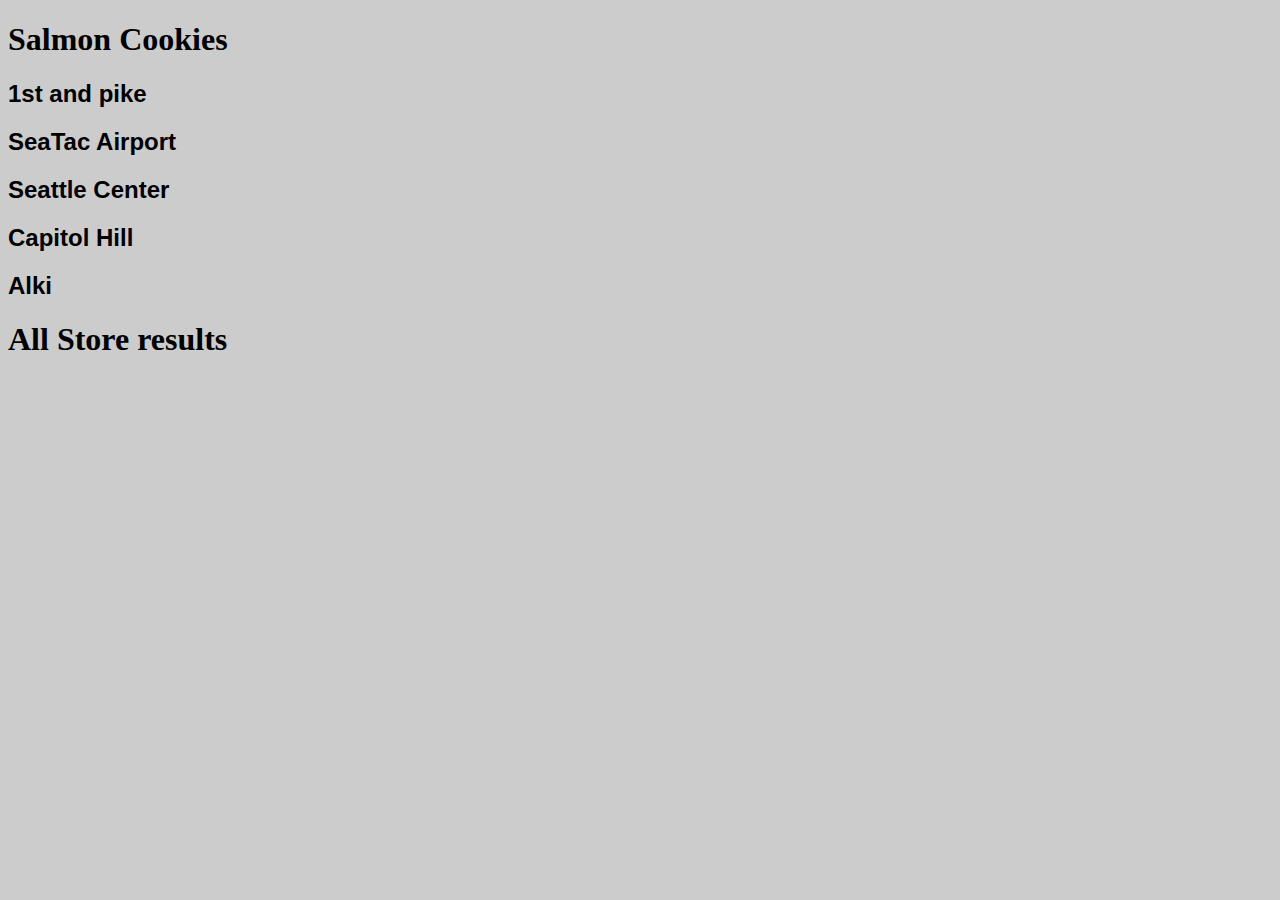
<file: index.html>
<!DOCTYPE html>
<html>

<head>
  <link rel=stylesheet href= 'style.css' >
  <meta charset="utf-8">
  <title>Salmon Cookies</title>
</head>

<body>
  <h1>Salmon Cookies</h1>

  <h2 id= "First">1st and pike</h2>
  <ul id="Pike"></ul>

  <h2 id = "Second">SeaTac Airport</h2>
  <ul id="Seatac"></ul>

  <h2 id = "Third">Seattle Center</h2>
  <ul id="SeattleCenter"></ul>

  <h2 id = Fourth>Capitol Hill</h2>
  <ul id="CapitolHill"></ul>

  <h2 id = "Fifth">Alki</h2>
  <ul id= "Alki"> </ul>

  <h1 id= "Sixth">All Store results</h1>
  <ul id='Array'></ul>

  <script src="app.js"></script>
</body>

</html>
</file>
<file: style.css>
* {
  font-family: 'Baloo', cursive;
}

body {
  background: #ccc;
}

table {
  border: 10px solid black;
}

td {
  padding: 10px;
  border-radius: 15px;
  border: 1px solid black;
  background: white;
}

th {
  background-color: navy;
  color: white;
}
#topBar {
  background-color: rgb(180, 179, 175);
  color: white;
  box-shadow: 2px 2px 8px rgba(0, 0, 0, 0.7);
  padding: 0px;
  position: fixed;
  width: 100%;
  height: 100px;
}

#topBar #topNav li {
  display: inline-block;
  float: right;
  padding: 15px 20px 0px 10px;
  height: 35px;
  font-family: 'Oswald', sans-serif;
  font-size: 22px;
}

#topBar #topNav li:hover {
  color: rgb(30, 163, 180);
}

#headerName {
  float: left;
  text-align: left;
  font-family: 'Oswald', sans-serif;
  font-size: 48px;
  width: 40%;
  margin: 10px 20px 20px 10px;
}
#footerContainer {
  color: rgb(213, 230, 232);
  background-color: rgb(182, 142, 10);
  text-align: center;
  position: relative;
  height: 180px;
  padding-top: 20px;
  width: 97%;
  margin: -25px 20px 0px 20px;
  font-family: 'Baskerville', serif;
}

#price {
  font-family: 'Georgia', serif;
}

.mainContainers {
  color: black;
  background-color: white;
  text-align: center;
  width: 97%;
  padding: 20px 0px 40px 0px;
  margin: 0px 20px;
  border: grey solid 1px;
}
.mainContainers h1,h2,h3 {
  font-family: 'Oswald', sans-serif;
}

.mainContainers p {
  font-family: 'Helvetica', sans-serif;
}

.mainContainers table,th,td {
  font-family: 'Helvetica', sans-serif;
  text-align: left;
  border-collapse: collapse;
}
</file>
